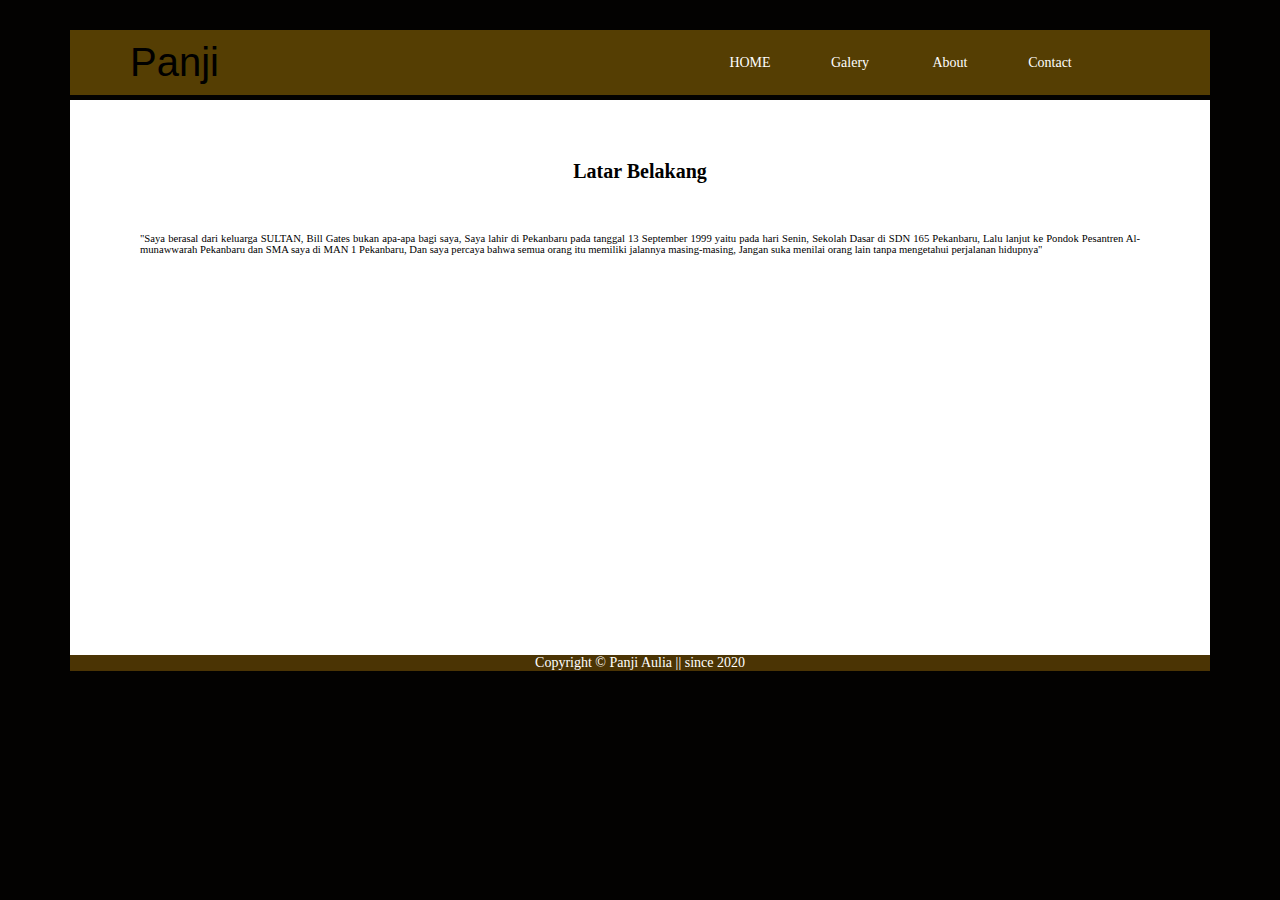
<file: index.html>
<!DOCTYPE html>
<html>
<head>
    <title>Panji Aulia</title>
    <link rel="stylesheet" type="text/css" href="css/style.css">
</head>
<body>
<nav id="menu">
     <ul>
        <div id="heading">
            <a href="#">Panji</a></li>
        </div>
        <li><a href="index.html">HOME</a></li>
        <li><a href="gambar.html">Galery</a></li>
        <li><a href="about.html">About</a></li>
        <li><a href="contact.html">Contact</a></li>
            <ul>
                <li></li>
            </ul>
        <li><a href="#"></a>
        </li>
    </ul>
</nav>
<div class="bg">
<h2><p class="box">Latar Belakang</p></h2>
<p class="box1">"Saya berasal dari keluarga SULTAN, Bill Gates bukan apa-apa bagi saya, Saya lahir di Pekanbaru pada tanggal 13 September 1999
     yaitu pada hari Senin, Sekolah Dasar di SDN 165 Pekanbaru, Lalu lanjut ke Pondok Pesantren Al-munawwarah
      Pekanbaru dan SMA saya di MAN 1 Pekanbaru, Dan saya percaya bahwa semua orang itu memiliki jalannya
       masing-masing, Jangan suka menilai orang lain tanpa mengetahui perjalanan hidupnya" </p>
</div>
<footer class="ft">Copyright &copy; Panji Aulia || since 2020</footer>
</body>
</html>
</file>
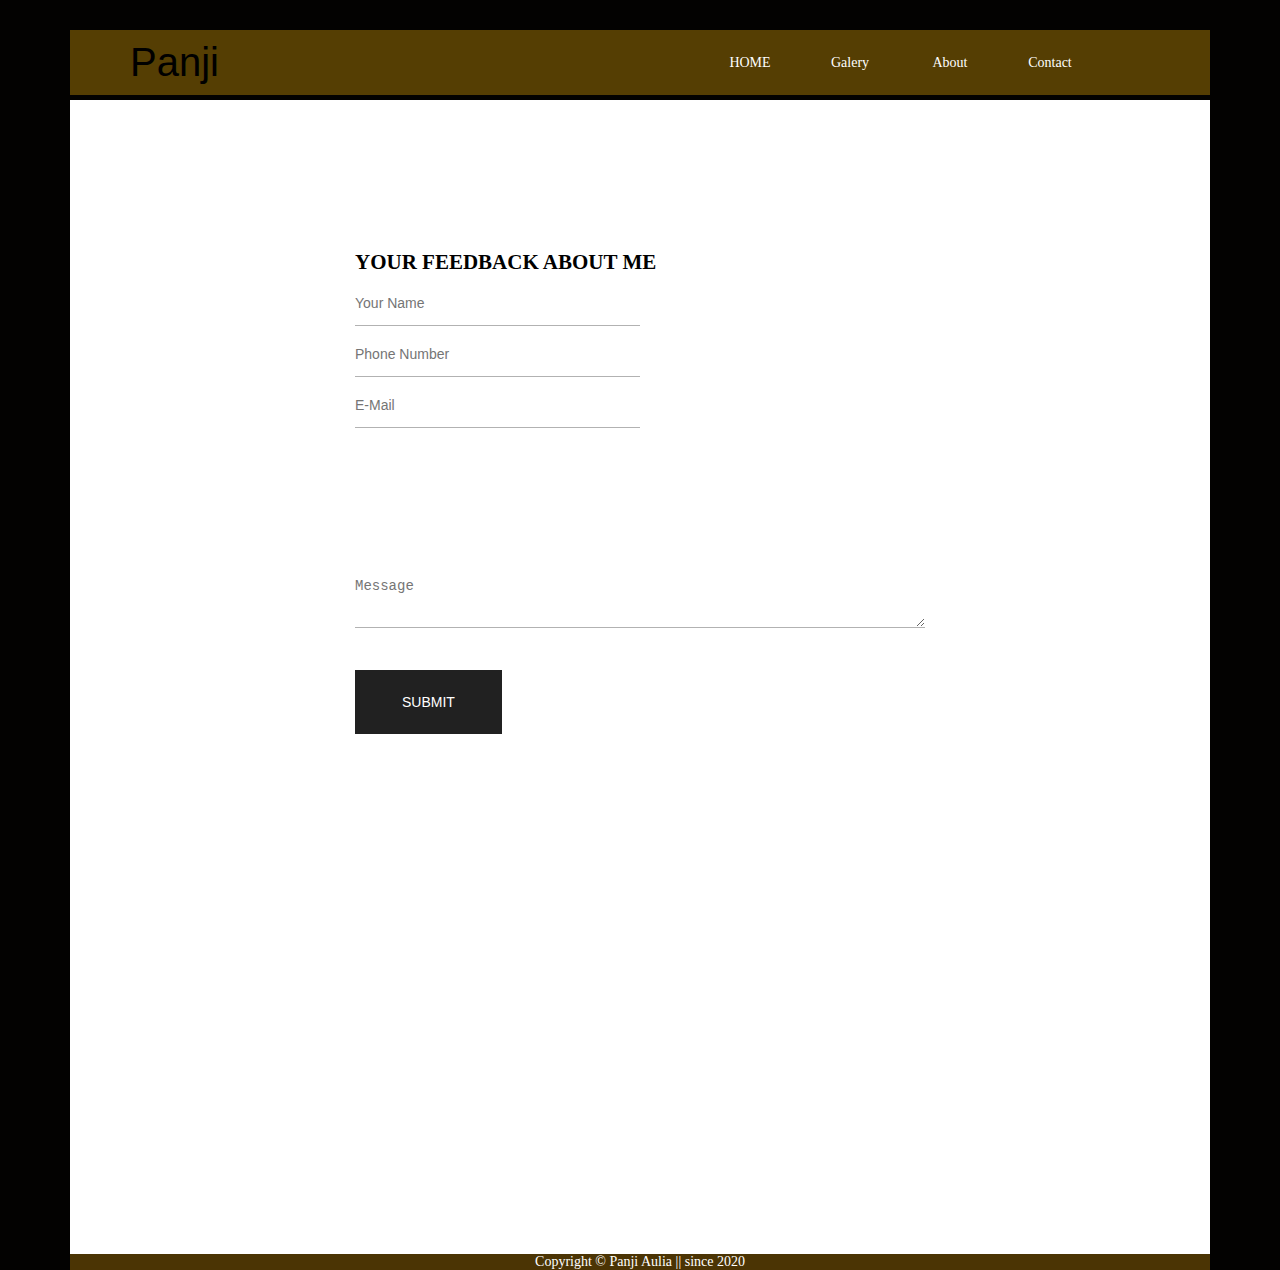
<file: contact.html>
<!DOCTYPE html>
<html>
<head>
    <title>Panji Aulia</title>
    <link rel="stylesheet" type="text/css" href="css/style.css">
</head>
<body>
<nav id="menu">
     <ul>
        <div id="heading">
            <a href="#">Panji</a></li>
        </div>
        <li><a href="index.html">HOME</a></li>
        <li><a href="gambar.html">Galery</a></li>
        <li><a href="about.html">About</a></li>
        <li><a href="contact.html">Contact</a></li>
            <ul>
                <li></li>
            </ul>
        <li><a href="#"></a>
        </li>
    </ul>
</nav>
<div class="bg">
<section class="contact-section">
        <div class="contact-text">
            <h2>YOUR FEEDBACK ABOUT ME</h2>
            <form class="contact-form" action="#">
                <div>
                    <input type="text" placeholder="Your Name">
                </div>
                <div>
                    <input type="text" placeholder="Phone Number">
                </div>
                <div>
                    <input type="text" placeholder="E-Mail">
                    <textarea class="contact-msg" placeholder="Message"></textarea>
                    <button class="btn" type="submit">Submit</button>
                </div>
            </form>
        </div>           
    </section>
</div>
<footer class="ft">Copyright &copy; Panji Aulia || since 2020</footer>
</body>
</html>
</file>
<file: css/style.css>
*{
    margin: 0px;
    padding: 0px;
}
body {
    font-size: 14px;
    font-family: verdana;
    background-color: rgb(3, 2, 1);

}
#heading{
    float: left;
    width: 630px;
}
#heading a {
    line-height: 65px;
    text-decoration: none;
    padding-left: 60px;
    color:rgb(0, 0, 0);
    font-family: 'Trebuchet MS', 'Lucida Sans Unicode', 'Lucida Grande', 'Lucida Sans', Arial, sans-serif;
    font-size: 40px;
}
#menu {
    background: rgb(85, 62, 3);
    height: 65px;
    margin-left: 70px;
    margin-top: 30px;
    margin-right: 70px;
    margin-bottom: 5px;
    padding: 0px;
    
}
#menu ul {
    list-style: none;

}
#menu ul li {
    float: left;
    line-height: 65px
}
#menu ul li a {
    float:left; 
    width:100px; 
    display:block; 
    text-align:center; 
    color:rgb(255, 255, 255); 
    text-decoration:none; 
}
#menu ul ul {
    display:none; 
    list-style:none; 
    position:absolute; 
    background-color:rgb(0, 0, 0)
    float: none;
    top:120px; 
    width:110px;
}
#menu ul li a:hover {
    background-color:rgb(0, 0, 0); 
    display:block;
    width: 90px;
}
#menu ul li:hover ul {
    display:block;
}
#menu ul ul li a {
    display:block;
    padding-left:30px; 
    text-align:left; 
    width:160px;
    height: 60px;
    line-height: 60px;
}
#menu ul ul li a:hover {
    color:rgb(255, 255, 255);
}

.box{
    background-color: rgb(255, 255, 255);
    text-align: center;
    margin-left: 70px;
    margin-right: 70px;
    font-size: 20px;
    padding-top: 30px;
}
.box1{
    text-align: justify;    
    margin-left: 70px;
    margin-right: 70px;
    font-size: 8pt;
    padding-top: 50px;
}
.bg {
    background-color: #FFF;
    margin-left: 70px;
    margin-right: 70px;
    padding-bottom: 400px;
    padding-top: 30px;
}

.ft{
    background-color: rgb(75, 52, 4);
    color: #FFF;
    margin-left: 70px;
    margin-right: 70px;
    text-align: center;
    padding-top: 0px;
}

.th {
    background-color: grey;
}
.btn {
    border: none;
    font-size: 14px;
    padding: 24px 47px;
    border-radius: 0;
    text-transform: uppercase;
    color: rgb(255, 255, 255);
    cursor: pointer;
    background: #212121;
}

input:focus,
select:focus,
button:focus,
textarea:focus {
    outline: none;
}

.contact-section {
    position: relative;
    padding: 120px 0;
    width: 50%;
    margin: 0 auto;
}

.contact-form {
    padding-top: 20px;
}

.contact-form input,
.contact-form textarea {
    font-size: 14px;
    color: #7d7d7d;
    border: none;
    border-bottom: 1px solid #b2b2b2;
    padding-bottom: 14px;
    margin-bottom: 20px;
}

.contact-form input{
    width: 50%;
}

.contact-form textarea {
    width: 100%;
}

.contact-form textarea {
    height: 165px;
    margin-bottom: 38px;
}

.contact-msg::-webkit-input-placeholder {
    padding-top: 130px;
}
.im{
    width: 200px;
    margin-left: 30px;
}
</file>
